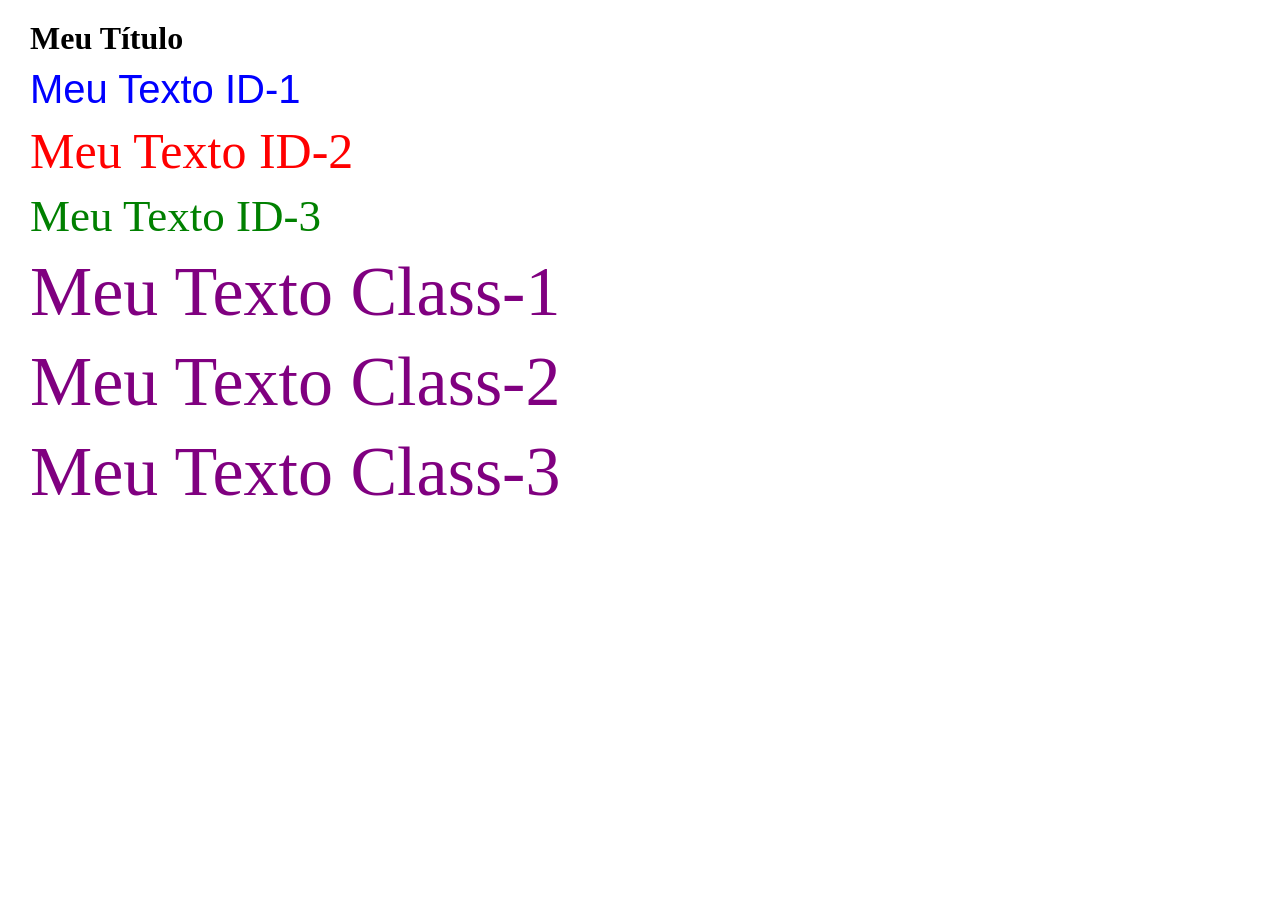
<file: index.html>
<!DOCTYPE html>
<html lang="en">
<head>
    <meta charset="UTF-8">
    <meta name="viewport" content="width=device-width, initial-scale=1.0">
    <!-- CSS EXTERNO -->
     <link rel="stylesheet" href="./src/css/estilo.css">
    <title>Projeo2</title>
</head>
<body>
    <h1>Meu Título</h1>
    <p id="texto1">Meu Texto ID-1</p>
    <p id="texto2">Meu Texto ID-2</p>
    <p id="texto3">Meu Texto ID-3</p>


    <p class="texto">Meu Texto Class-1</p>
    <p class="texto">Meu Texto Class-2</p>
    <p class="texto">Meu Texto Class-3</p>
</body>
</html>
</file>
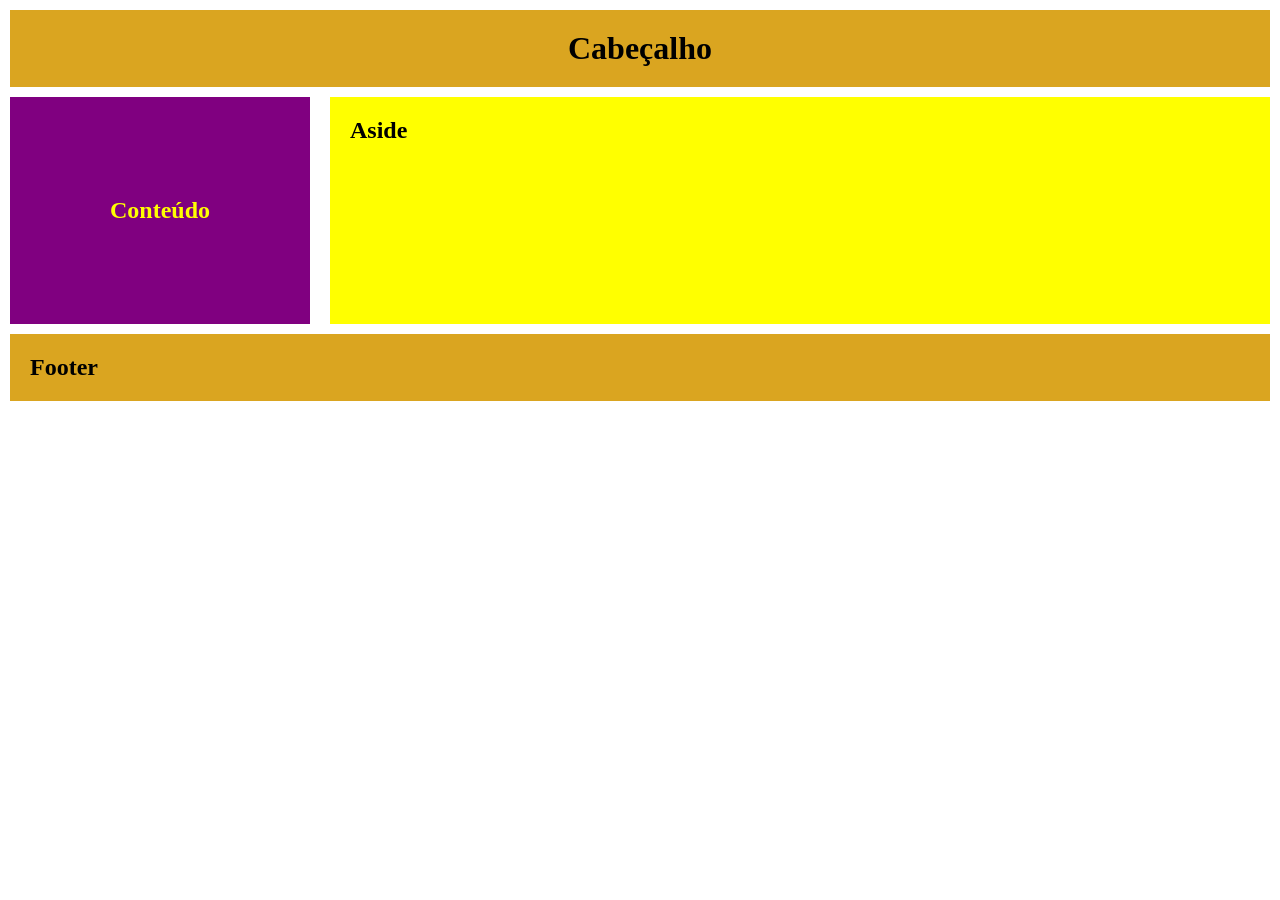
<file: semantica.html>
<!DOCTYPE html>
<html lang="en">
<head>
    <meta charset="UTF-8">
    <meta name="viewport" content="width=device-width, initial-scale=1.0">
    <link rel="stylesheet" href="./src/css/semantica.css">
    <title>Projeto Semântica</title>
</head>
<body>
    <main id="container">
        <header>
            <h1>Cabeçalho</h1>
        </header>

        <div id="conteudo-principal">
            <section id="conteudo">
                <article>
                    <h2>Conteúdo</h2>
                </article>
            </section>
            <aside>
                <h2>Aside</h2>
            </aside>
        </div>

        <footer>
            <h2>Footer</h2>
        </footer>
    </main>  
</body>
</html>
</file>
<file: src/css/estilo.css>
*{
    margin: 10px;//REMOVE O ESPAÇO EXTERNO
    padding:0;//REMOVE O ESPAÇO INTERNO
    //largura/altura do elemento evitando que estoure
    box-sizing: border-box; 
}
/*
margin: 10px; - todos os lados
margin: 10 px 20px; 10px(cima/baixo) 20px(esquerda/direita)
margin: 10px 15px 20px 10px; (cima, direita, baixo, esquerda)
*/

body{
    background: transparent;;
    /* background-image: linear-gradient(to right, purple, aqua, purple, green, red, yellow); */
}

#texto1{
    color: blue;
    font-size: 40px;
    font-family: "Arial";
}

#texto2{
    color: red;
    font-size: 50px;
    font-family: "Poppins";
}

#texto3{
    color: green;
    font-size: 45px;
    font-family: "times new Roman";
}

.texto{
    color: purple;
    font-size: 70px;
}
</file>
<file: src/css/semantica.css>
/* Variáveis Globais */

:root{
    --color1: goldenrod;
    --color2: purple;
    --color3: yellow;
}
*{
    margin:0;
    paddinf:0;
    box-sizing: border-box;
}
body{
    background: transparent;
}
#container{
    display: flex;
    flex-direction: column;
    gap: 10px;
    padding: 10px;
}
header{
    background: var(--color1);
    text-align: center;
    padding: 20px;
}
#conteudo-principal{
    display: flex;
    flex-direction: row;
    gap: 20px;
    width: 100%;
}
#conteudo{
    background: var(--color2);
    color: var(--color3);
    text-align: center;
    padding: 100px;
}
aside{
    flex:1;
    background: var(--color3);
    padding: 20px;
}
footer{
    background: var(--color1);
    padding: 20px;
}

//Responsividade
@media (max-width: 700px){
    #container{
        flex-direction: column;
    }
    #conteudo-principal{
        display: flex;
        flex-grow:2;
    }
    #conteudo{
        flex:2
    }
    aside{
        flex:2;
    }
}
</file>
